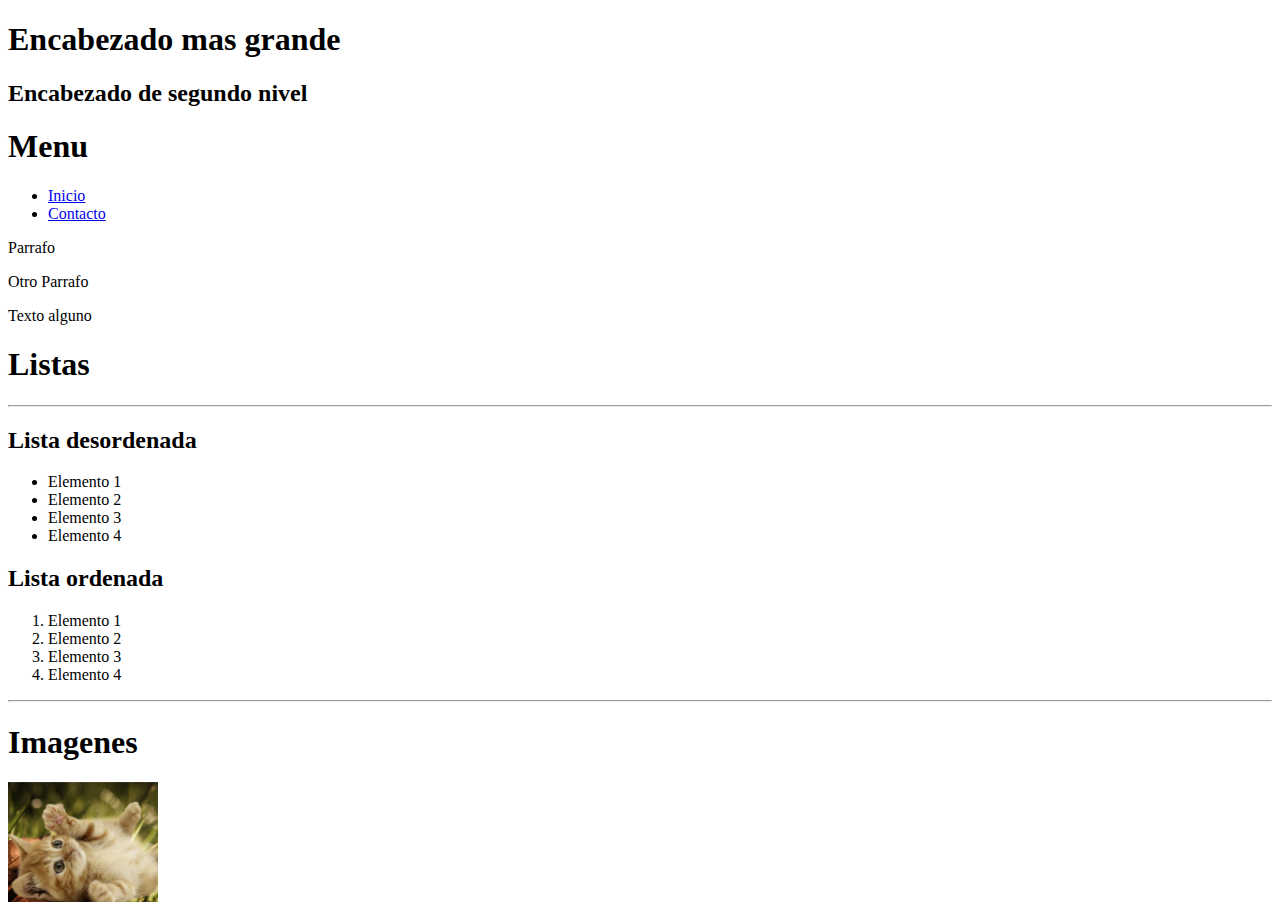
<file: 1 - Repaso HTML/index.html>
<!DOCTYPE html>
<html>
    <head> <!---Metadatos, texto que no se muestra al usuario, que es para el navegador--->
        <meta charset="UTF-8"> <!---Para que reconozca los caracteres del español--->
        <title>Repaso de HTML</title>
    </head>

    <body> <!---Todo lo que si se muestra en la pagina--->
        <h1>Encabezado mas grande</h1>
        <h2>Encabezado de segundo nivel</h2>

        <h1>Menu</h1>
        <ul>
            <li><a href="index.html">Inicio</a></li>
            <li><a href="Contacto.html">Contacto</a></li>
        </ul>

        <p>Parrafo</p>
        <p>Otro Parrafo</p>

        Texto alguno <br/> <!---Salto de linea--->

        <h1>Listas</h1>

        <hr/> <!---Linea horizontal--->

        <h2>Lista desordenada</h2>

        <ul>
            <li>Elemento 1</li>
            <li>Elemento 2</li>
            <li>Elemento 3</li>
            <li>Elemento 4</li>
        </ul>

        
        <h2>Lista ordenada</h2>

        <ol>
            <li>Elemento 1</li>
            <li>Elemento 2</li>
            <li>Elemento 3</li>
            <li>Elemento 4</li>
        </ol>

        <hr/>

        <h1>Imagenes</h1>
        <img  width="150px" alt="Texto alternativo por si no se muestra la imagen" src="Imagenes/Gato.jpg"/>


    </body>
</html>
</file>
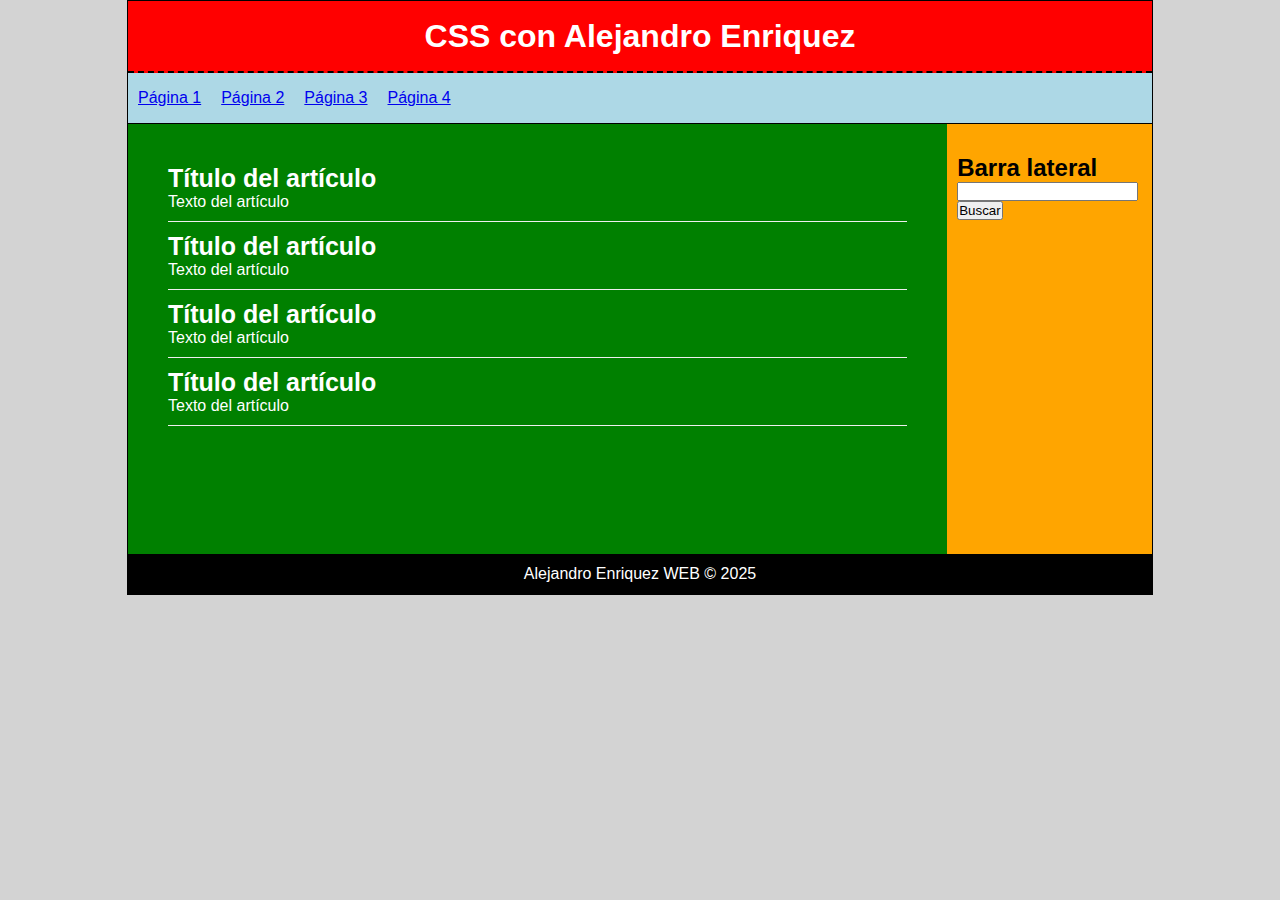
<file: 2 - Repaso de CSS/index.html>
<!DOCTYPE html>
<html lang="en">
<head>
    <meta charset="UTF-8">
    <meta name="viewport" content="width=device-width, initial-scale=1.0">
    <link rel="stylesheet" href="styles.css"> <!--Enlazar el archivo CSS-->
    <title>Repaso de CSS</title>
</head>
<body>  <!--Contenido de la página-->
    <div id="container">

        <!--Las etiquetas de HTML5 son mejores semánticamente y para el SEO-->
        <!--Y son más explicativas en el nombre para entender qué hace cada etiqueta-->

        <header>  <!--etiqueta para la cabecera.--> 
            <h1>CSS con Alejandro Enriquez</h1>
        </header>

        <nav> <!--Etiqueta para el menú de navegación-->
            <ul> <!--Lista desordenada-->
                <li><a href="Pagina1.html">Página 1</a></li>
                <li><a href="Pagina2.html">Página 2</a></li>
                <li><a href="Pagina3.html">Página 3</a></li>
                <li><a href="Pagina4.html">Página 4</a></li>
            </ul>
        </nav>

        <div class="clearfix">
            
        </div>
        
        <section id="content"> <!--etiqueta para el contenido-->
            <article class="article"> <!--Etiqueta para un artículo-->
                <h2>Título del artículo</h2>
                <p>Texto del artículo</p>
            </article>
            <article class="article">
                <h2>Título del artículo</h2>
                <p>Texto del artículo</p>
            </article>
            <article class="article">
                <h2>Título del artículo</h2>
                <p>Texto del artículo</p>
            </article>
            <article class="article">
                <h2>Título del artículo</h2>
                <p>Texto del artículo</p>
            </article>
        </section>
        
        <aside> <!--Etiqueta para una barra lateral-->
            <h2>Barra lateral</h2>
            <form>
                <input type="text">
                <input type="submit" value="Buscar">
            </form>
        </aside>

        <div class="clearfix">

        </div>
        
        <footer> <!--Etiqueta para el pie de página-->
            Alejandro Enriquez WEB &copy; 2025
        </footer>
    </div>
</body>
</html>
</file>
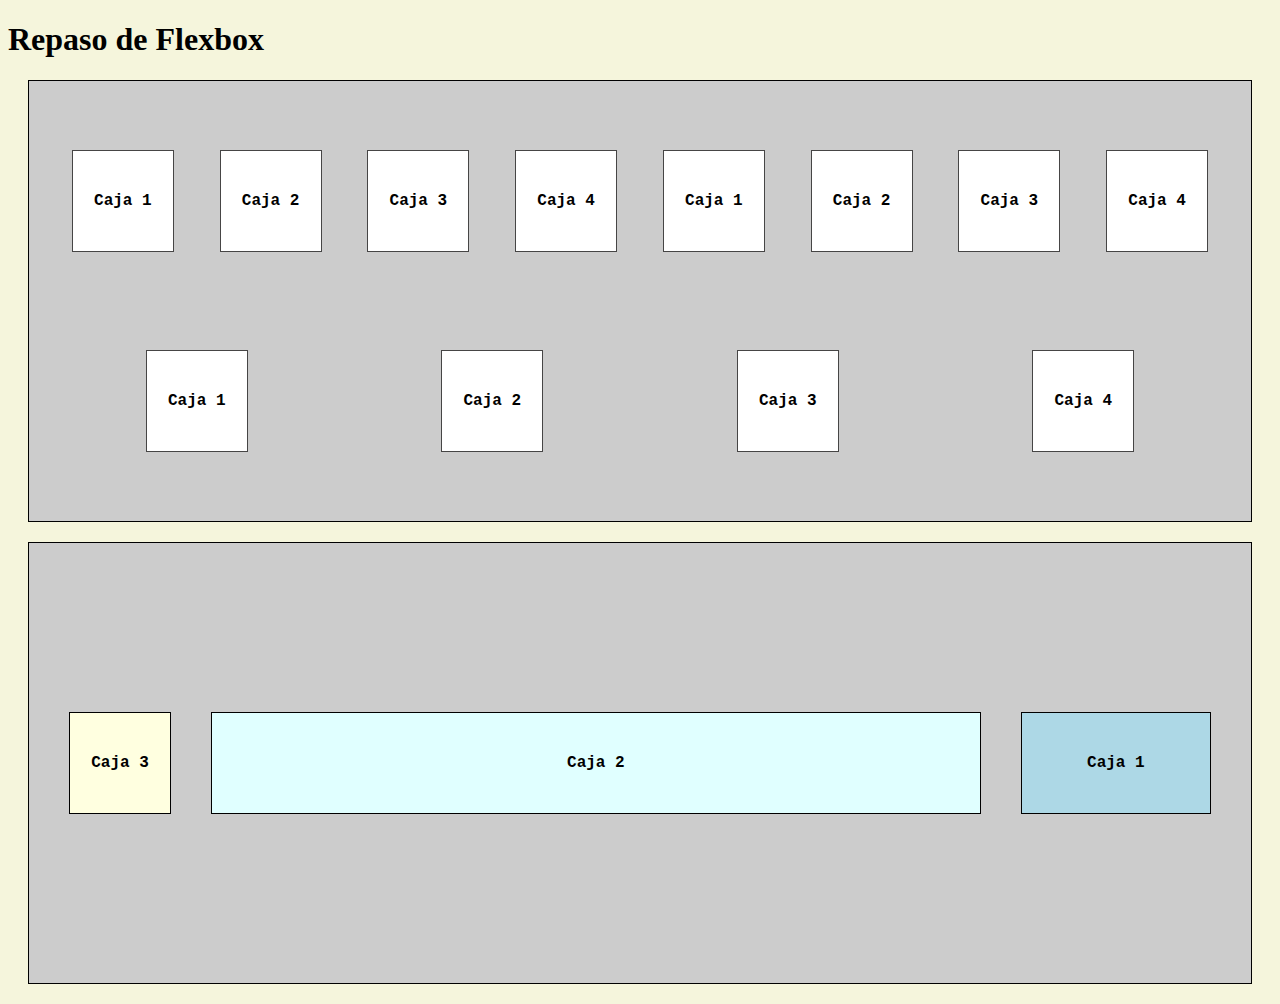
<file: 3 - Repaso Flexbox/index.html>
<!DOCTYPE html>
<html lang="en">
<head>
    <meta charset="UTF-8">
    <meta name="viewport" content="width=device-width, initial-scale=1.0">
    <link rel="stylesheet" href="styles.css">
    <title>Repaso de Flexbox</title>
</head>
<body>
    <h1>Repaso de Flexbox</h1>
    <!--Flexbox sirve para posicionar divs de manera más fácil-->
    <!--Y para diseño responsive-->
    <!--Un contenedor flexible tiene a su vez, hijos que también son flexibles-->
    <!--Los hijos de un contenedor flexible se llaman flex-items-->
    <!--Si los hijos del contenedor flexible, no tienen tamaño predeterminado, se ajustan al tamaño del padre-->

    <section class="flex-container"> <!--clase que indica que va a ser un contenedor tipo flex-->
        <div class="caja">Caja 1</div>
        <div class="caja">Caja 2</div>
        <div class="caja">Caja 3</div>
        <div class="caja">Caja 4</div>
        <div class="caja">Caja 1</div>
        <div class="caja">Caja 2</div>
        <div class="caja">Caja 3</div>
        <div class="caja">Caja 4</div>
        <div class="caja">Caja 1</div>
        <div class="caja">Caja 2</div>
        <div class="caja">Caja 3</div>
        <div class="caja">Caja 4</div>
    </section>

    <section class="flex-container"> <!--clase que indica que va a ser un contenedor tipo flex-->
        <div class="caja1">Caja 1</div>
        <div class="caja2">Caja 2</div>
        <div class="caja3">Caja 3</div>
    </section>
</body>
</html>
</file>
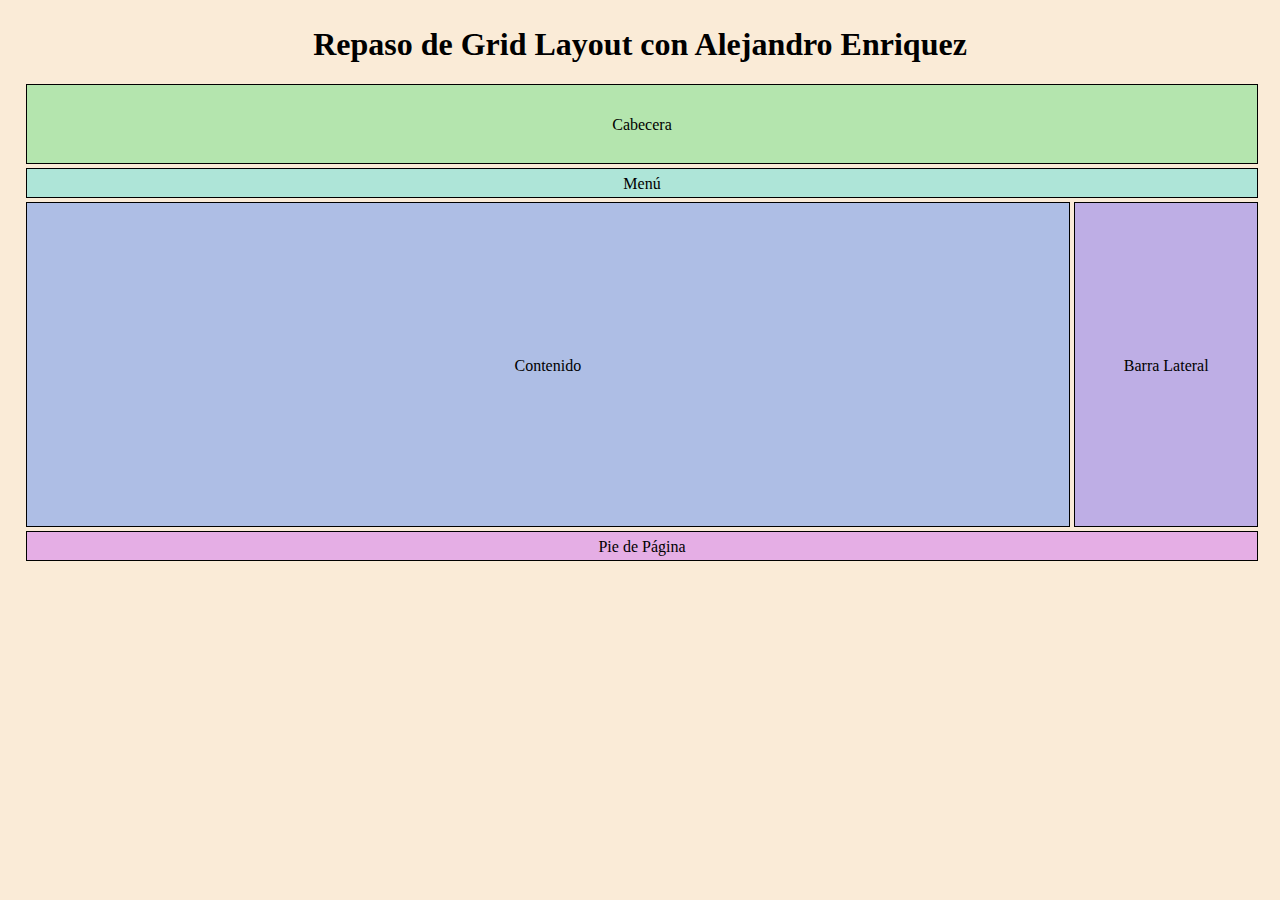
<file: 4 - Repaso GridLayout/index.html>
<!DOCTYPE html>
<html lang="es">
<head>
    <meta charset="UTF-8">
    <meta name="viewport" content="width=device-width, initial-scale=1.0">
    <link rel="stylesheet" href="styles.css">
    <title>Repaso de Grid Layout con Alejandro Enriquez</title>
</head>
<body>
    <!--Grid Layout sirve para hacer Layouts (diseños o plantillas)-->
    <!--Soluciona problemas de diseño de toda la vida-->
    <!--Se pueden crear tablas de manera más fácil-->
    <h1>Repaso de Grid Layout con Alejandro Enriquez</h1>

    <div class="grid-layout">
        <div class="grid-item">Cabecera</div>
        <div class="grid-item">Menú</div>
        <div class="grid-item">Contenido</div>
        <div class="grid-item">Barra Lateral</div>
        <div class="grid-item">Pie de Página</div>
    </div>
</body>
</html>
</file>
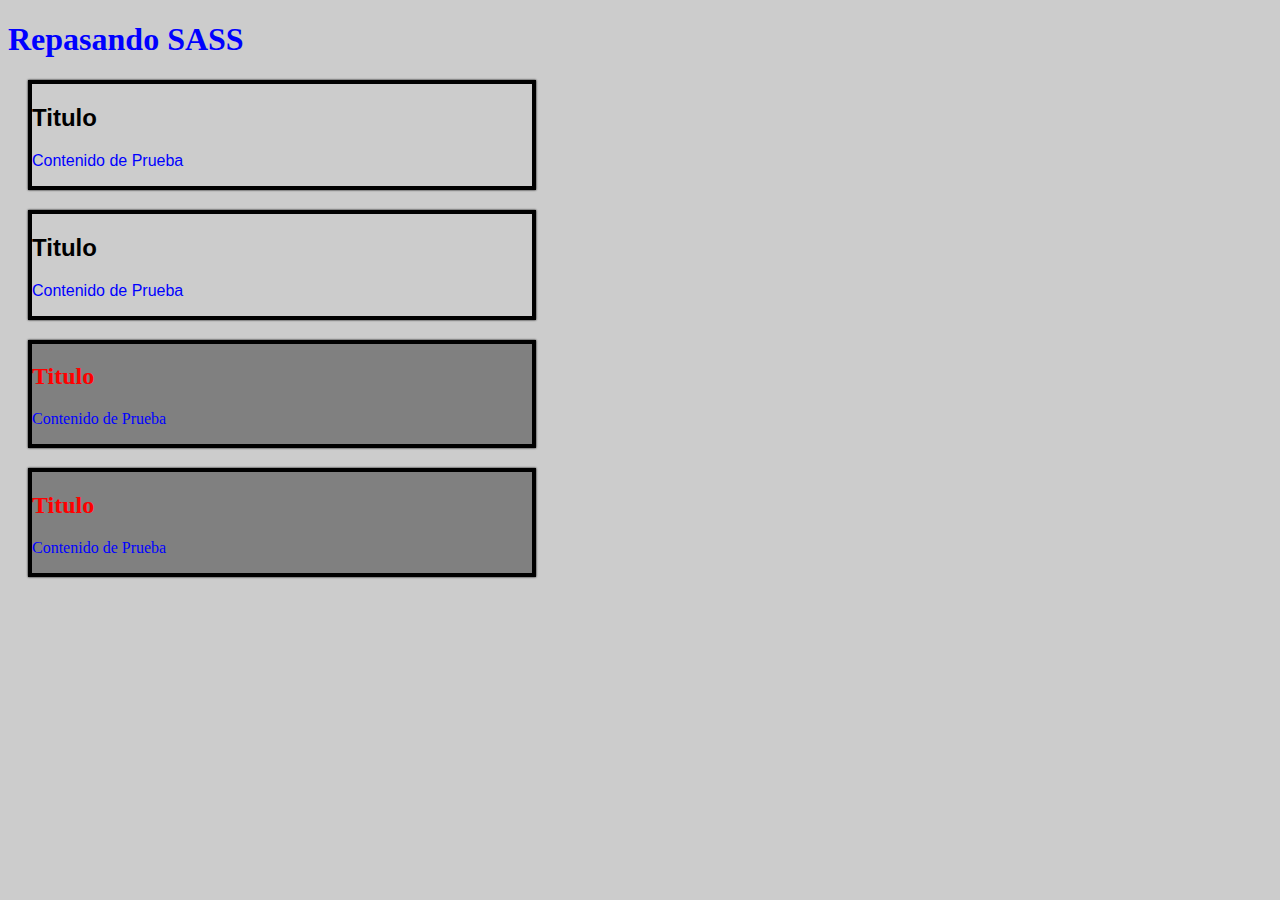
<file: 5 - Repaso de SAAS/index.html>
<!DOCTYPE html>
<html lang="en">
<head>
    <meta charset="UTF-8">
    <meta name="viewport" content="width=device-width, initial-scale=1.0">
    <link rel="stylesheet" href="styles.css">
    <title>Repaso de SASS</title>
</head>
<body>
    <h1>Repasando SASS</h1>

    <div class="caja">
        <h2>Titulo</h2>
        <p>Contenido de Prueba</p>
    </div>
    <div class="caja">
        <h2>Titulo</h2>
        <p>Contenido de Prueba</p>
    </div>
    <div class="caja-secundaria">
        <h2>Titulo</h2>
        <p>Contenido de Prueba</p>
    </div>
    <div class="caja-secundaria">
        <h2>Titulo</h2>
        <p>Contenido de Prueba</p>
    </div>
</body>
</html>
</file>
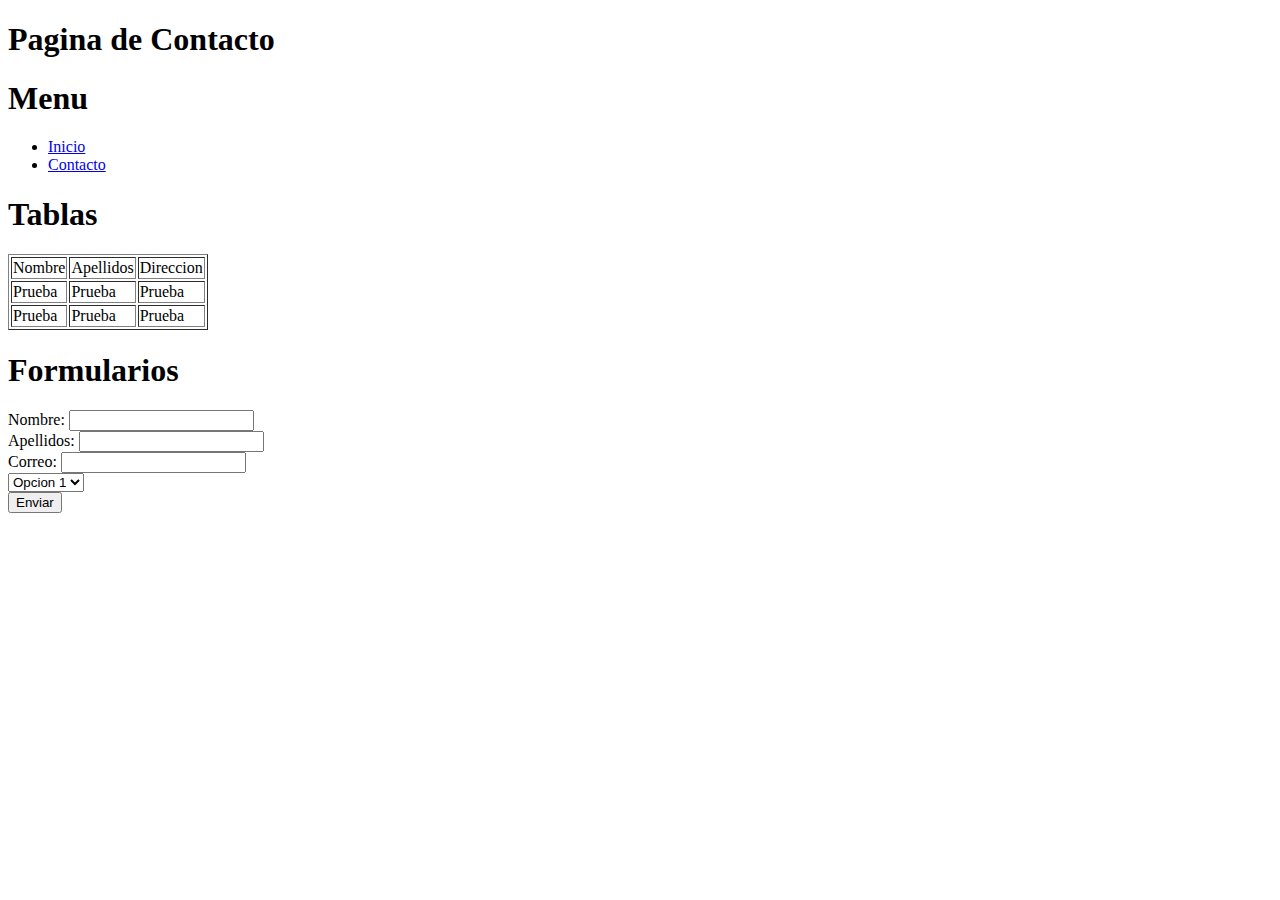
<file: 1 - Repaso HTML/Contacto.html>
<!DOCTYPE html>
<html lang="en">
<head>
    <meta charset="UTF-8">
    <meta name="viewport" content="width=device-width, initial-scale=1.0">
    <title>Contacto</title>
</head>
<body>
    <h1>Pagina de Contacto</h1>

    <h1>Menu</h1>

    <ul>
        <li><a href="index.html">Inicio</a></li> <!---Etiqueta 'a' para enlaces--->
        <li><a href="Contacto.html">Contacto</a></li>
    </ul>

    <h1>Tablas</h1>

    <table border="1"> <!---border para que nos muestre bordes en toda la tabla--->
        <tr> <!---tr para filas--->
            <td>Nombre</td> <!---td para columnas--->
            <td>Apellidos</td> <!---td para columnas--->
            <td>Direccion</td> <!---td para columnas--->
        </tr>
        <tr> <!---tr para filas--->
            <td>Prueba</td> <!---td para columnas--->
            <td>Prueba</td> <!---td para columnas--->
            <td>Prueba</td> <!---td para columnas--->
        </tr>
        <tr> <!---tr para filas--->
            <td>Prueba</td> <!---td para columnas--->
            <td>Prueba</td> <!---td para columnas--->
            <td>Prueba</td> <!---td para columnas--->
        </tr>
    </table>

    <h1>Formularios</h1>

    <form>
        <label>Nombre:</label> <!---label añade una leyenda descriptiva a un elemento dentro de un formulario--->
        <input type="text"><br/>

        <label>Apellidos:</label>
        <input type="text"><br/>

        <label>Correo:</label>
        <input type="email"><br/>

        <select> <!---Selector de opciones--->
            <option value="Opción 1">Opcion 1</option> <!---value por si quiero obtener el valor para guardarlo en una base de datos--->
            <option value="Opción 2">Opcion 2</option>
            <option value="Opción 3">Opcion 3</option>
        </select> <br/>

        <input type="submit" value="Enviar"> <!---Boton para enviar el formulario--->
    </form>
</body>
</html>
</file>
<file: 2 - Repaso de CSS/styles.css>
*{ /*selector universal*/
    margin: 0px;
    padding: 0px;
}

body{ /*Selector de etiqueta (porque solo debe haber una que se llame body)*/
    background: lightgray; /*Color de fondo*/
    font-family: Arial, Helvetica, sans-serif; /*Fuentes de texto*/
}

#container{ /*Selector de Id. Un Id solo puede pertenecer a un elemento*/
    width: 80%; /*Ancho del contenedor*/
    margin: 0 auto; /*Centrar el contenedor*/
    border: 1px solid black; /*Borde del contenedor*/
}

header{
    background: red;
    height: 70px;
    width: 100%;
    margin: 0px;
    text-align: center;
    line-height: 70px; /*Centrar el texto verticalmente*/ 
    /*La altura tiene que ser la misma que la del contenedor*/
    color: white;
    border-bottom: 2px dashed black;
}

nav{
    background-color: lightblue;
    height: 50px;
    border-bottom: 1px solid black;
}

nav ul li{
    /*Cuando se aplica float a un elemento, se alinea y se permite que otros elementos se coloquen a lado del mismo*/
    float: left; /*Alinea los elementos a la izquierda*/
    list-style: none; /*Quita los puntos de la lista*/
    margin: 10px;
    line-height: 30px; /*Centrar el texto verticalmente*/
}

.clearfix{
    clear: both; /*El elemento al que se aplica, no debe permitir que los elementos flotantes se sitúen a su izquierda o a su derecha*/
}

#content{
    float: left;
    width: calc(80% - 80px);
    min-height: 400px;
    background-color: green;
    padding-left: 40px;
    padding-right: 40px;
    padding-top: 30px;
}

.article{
    color: white;
    border-bottom: 1px solid #eee;
    margin-top: 10px;
    margin-bottom: 10px;
    padding-bottom: 10px;
}

article h2{
    font-size: 25px; /*Tamaño de la fuente*/
}

aside{
    float: left;
    min-height: 400px;
    width: calc(20% - 20px);
    background-color: orange;
    padding-left: 10px; /*Añade margenes interiores*/
    padding-right: 10px; /*Añade margenes interiores*/
    padding-top: 30px; /*Añade margenes interiores*/
}

footer{
    background-color: black;
    color: white;
    text-align: center;
    height: 40px;
    line-height: 40px;
}
</file>
<file: 3 - Repaso Flexbox/styles.css>
body{
    background-color: beige;
}

.flex-container{
    display: flex; /*Define un contenedor flexible*/
    background-color: #ccc;
    margin : 20px;
    height: 400px;
    padding: 20px;
    border: 1px solid black;
    flex-direction: row; /*Dirección en la que se colocan los elementos*/
    flex-wrap: wrap; /*Permite que los elementos se coloquen en varias lineas cuando ya no caben en una*/
    flex-flow: row wrap; /*Combina flex-direction y flex-wrap*/
    justify-content: space-around; /*Alinea en el eje X*/
    align-items: center; /*Alinea en el eje Y TODOS los elementos (No permite alinear el espacio entre elementos verticalmente)*/
    align-content: space-around; /*Espacio ENTRE elementos Verticalmente (Solo funciona cuando hay wrapping)*/
}

.caja{
    border: 1px solid rgb(70, 69, 69);
    background-color: white;
    color: black;
    font-family: 'Courier New', Courier, monospace; /*Tipo de letra*/
    font-weight: bold; /*Negrita*/
    width: 100px;
    height: 100px;
    text-align: center;
    line-height: 100px;
    margin: 5px;
}

.caja1, .caja2, .caja3{
    width: 100px;
    height: 100px;
    background-color: white;
    text-align: center;
    line-height: 100px;
    border: 1px solid black;
    font-weight: bold;
    font-family: 'Courier New', Courier, monospace;
}

.caja1{
    background-color: lightblue;
    order: 3; /*Orden de aparición de las cajas (los elementos hijos)*/
    flex-grow: 2; /*Prioridad de crecimiento (si hay espacio, hazlo más grande)*/
}
.caja2{
    background-color: lightcyan;
    order: 2; 
    flex-grow: 4;
    flex-basis: 50%; /*Ancho de la caja, es lo mismo que un width*/
}
.caja3{
    background-color: lightyellow;
    order: 1;
}

.flex-container div{
    margin: 20px;
}
</file>
<file: 4 - Repaso GridLayout/styles.css>
*{
    box-sizing: border-box;
}

body{
    background-color: antiquewhite;
    margin: 2%;
}

h1{
    text-align: center;
}

.grid-layout{
    display: grid; /*Hacer el contenedor de tipo grid*/
    grid-template-columns: 85% 15%; /*Indicar número y ancho de columnas*/ /*Auto para que la caja se ajuste a su contenido*/ /*fr para dividir el espacio restante en partes iguales*/
    grid-template-rows: 80px 30px 325px 30px; /*Indicar la altura de las filas*/
    gap: 4px; /*Espacio entre cajas*/
    text-align: center;
}

.grid-item{
    border: 1px solid black;
}

/*Primer hijo de tipo div de la clase grid-layout*/
/*Cabecera*/
.grid-layout div:nth-of-type(1){
    background-color: rgb(180, 229, 174);
    grid-column: 1 / 3; /*Indicamos cuántas columnas ocupa este elemento*/ /*De la línea 1 a la 3*/
    line-height: 80px; /*Centrar el texto (misma altura que el div)*/
}

/*Segundo hijo de tipo div de la clase grid-layout*/
/*Menú*/
.grid-layout div:nth-of-type(2){
    background-color: rgb(174, 229, 216);
    grid-column: 1 / span 2; /*Indicamos cuántas columnas ocupa este elemento*/ /*De la línea 1, span indica que ocupe 2 columnas*/
    line-height: 30px; /*Centrar el texto (misma altura que el div)*/
}

/*Tercer hijo de tipo div de la clase grid-layout*/
/*Contenido*/
.grid-layout div:nth-of-type(3){
    background-color: rgb(174, 190, 229);
    line-height: 325px; /*Centrar el texto (misma altura que el div)*/
}

/*Cuarto hijo de tipo div de la clase grid-layout*/
/*Barra lateral*/
.grid-layout div:nth-of-type(4){
    background-color: rgb(190, 174, 229);
    line-height: 325px; /*Centrar el texto (misma altura que el div)*/

}

/*Quinto hijo de tipo div de la clase grid-layout*/
/*Pie de página*/
.grid-layout div:nth-of-type(5){
    background-color: rgb(229, 174, 229);
    grid-column: 1 / 3; /*Indicamos cuántas columnas ocupa este elemento*/ /*De la línea 1 a la 3*/
    line-height: 30px; /*Centrar el texto (misma altura que el div)*/
}

/*Propiedades

grid-row: Indica cuantas filas ocupa un elemento
grid-column: Indica cuantas columnas ocupa un elemento
grid-area: Indica cuantas filas y columnas ocupa un elemento (grid-row y grid-column en una sola propiedad)
grid-template-rows: Indica la altura de las filas
grid-template-columns: Indica el ancho de las columnas
gap: Espacio entre cajas

grid-template-areas: Indica el nombre de las áreas de la cuadrícula

justify-items: Alineación horizontal de los elementos
align-items: Alineación vertical de los elementos
justify-content: Alineación horizontal de las filas
align-content: Alineación vertical de las columnas
justify-self: Alineación horizontal de un elemento
align-self: Alineación vertical de un elemento

place-items: Alineación horizontal y vertical de los elementos
place-content: Alineación horizontal y vertical de las filas y columnas
place-self: Alineación horizontal y vertical de un elemento

*/
</file>
<file: 5 - Repaso de SAAS/styles.css>
.caja h2 {
  color: black;
  font-family: Arial, Helvetica, sans-serif;
}
.caja p {
  font-family: Verdana, Geneva, Tahoma, sans-serif;
  text-align: justify;
}

body {
  background-color: #ccc;
}

h1, p {
  color: blue;
}

.caja {
  background-color: #ccc;
  border: 4px solid black;
  box-shadow: 0px 0px 2px black;
  color: blue;
  margin: 20px;
}

.caja-secundaria {
  background-color: gray;
  border: 4px solid black;
  box-shadow: 0px 0px 2px black;
  color: red;
  margin: 20px;
}

.caja, .caja-secundaria {
  width: 500px;
}

/*# sourceMappingURL=styles.css.map */
</file>
